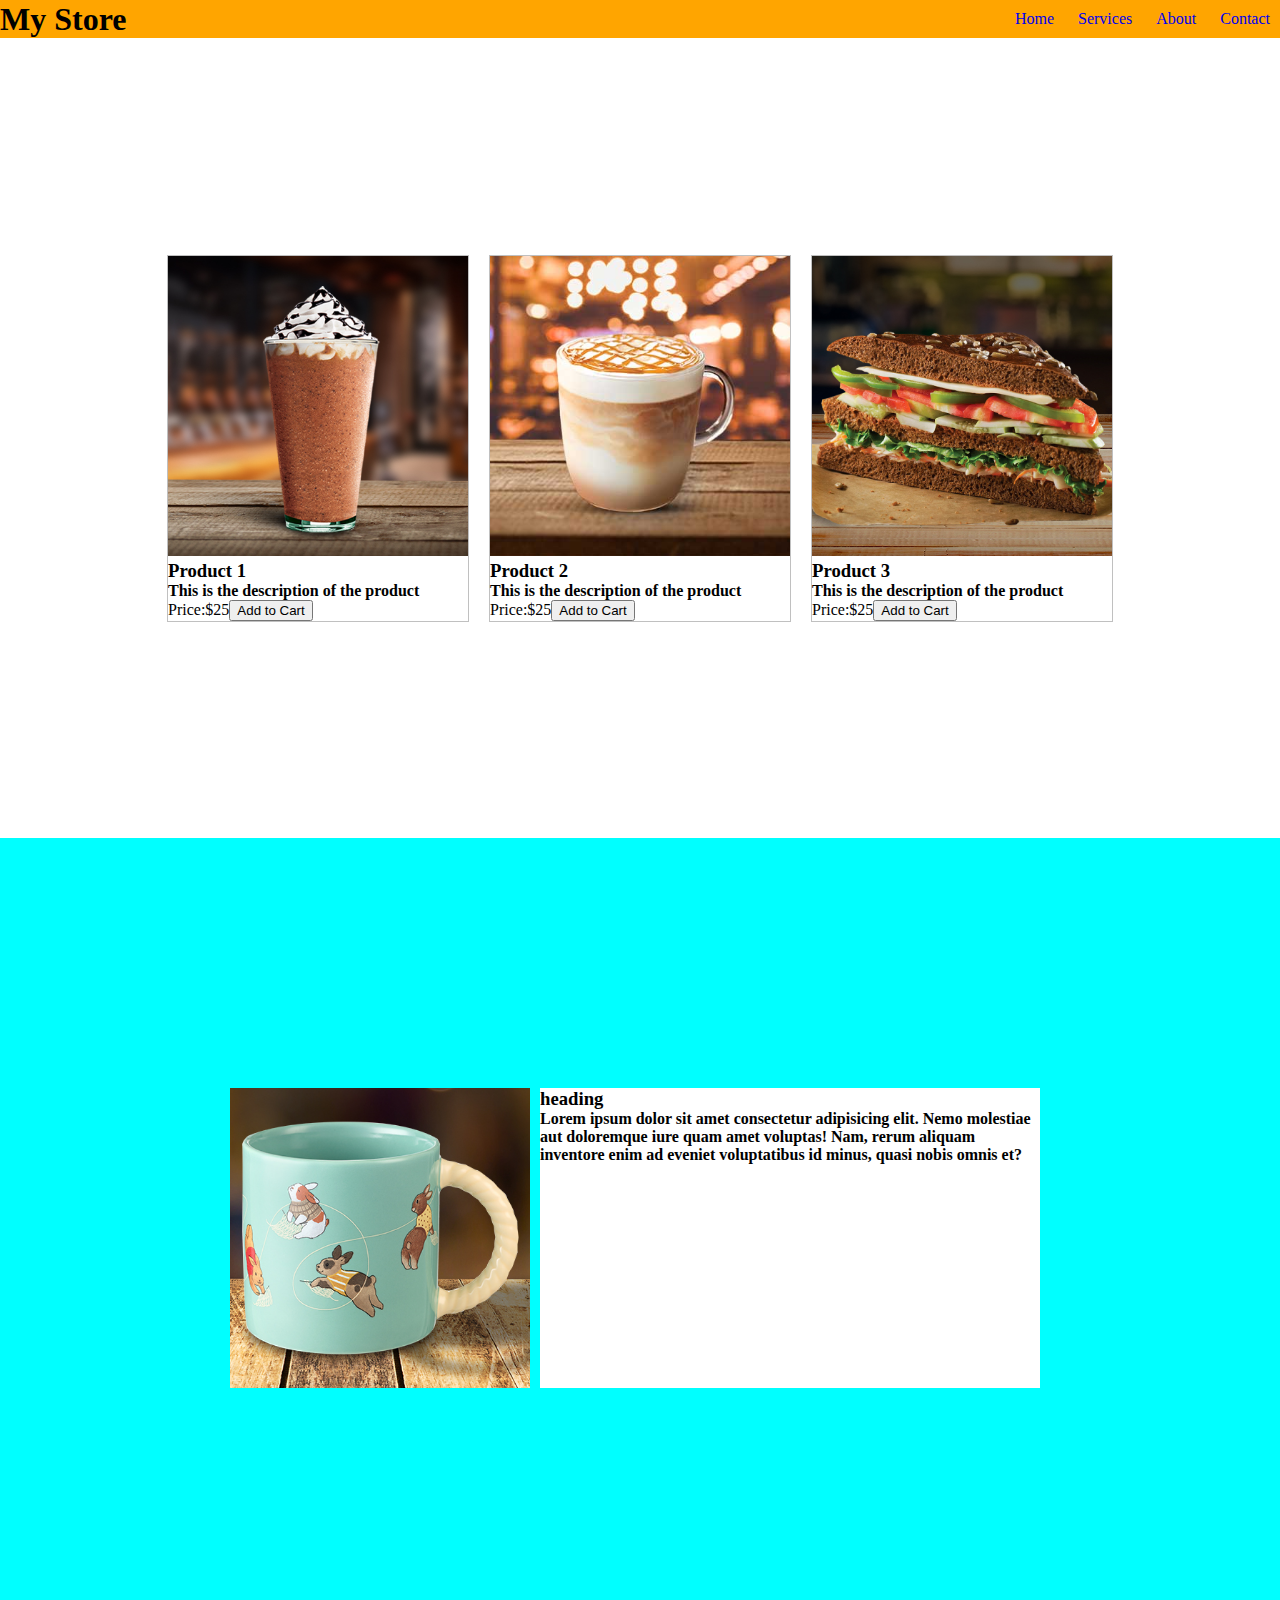
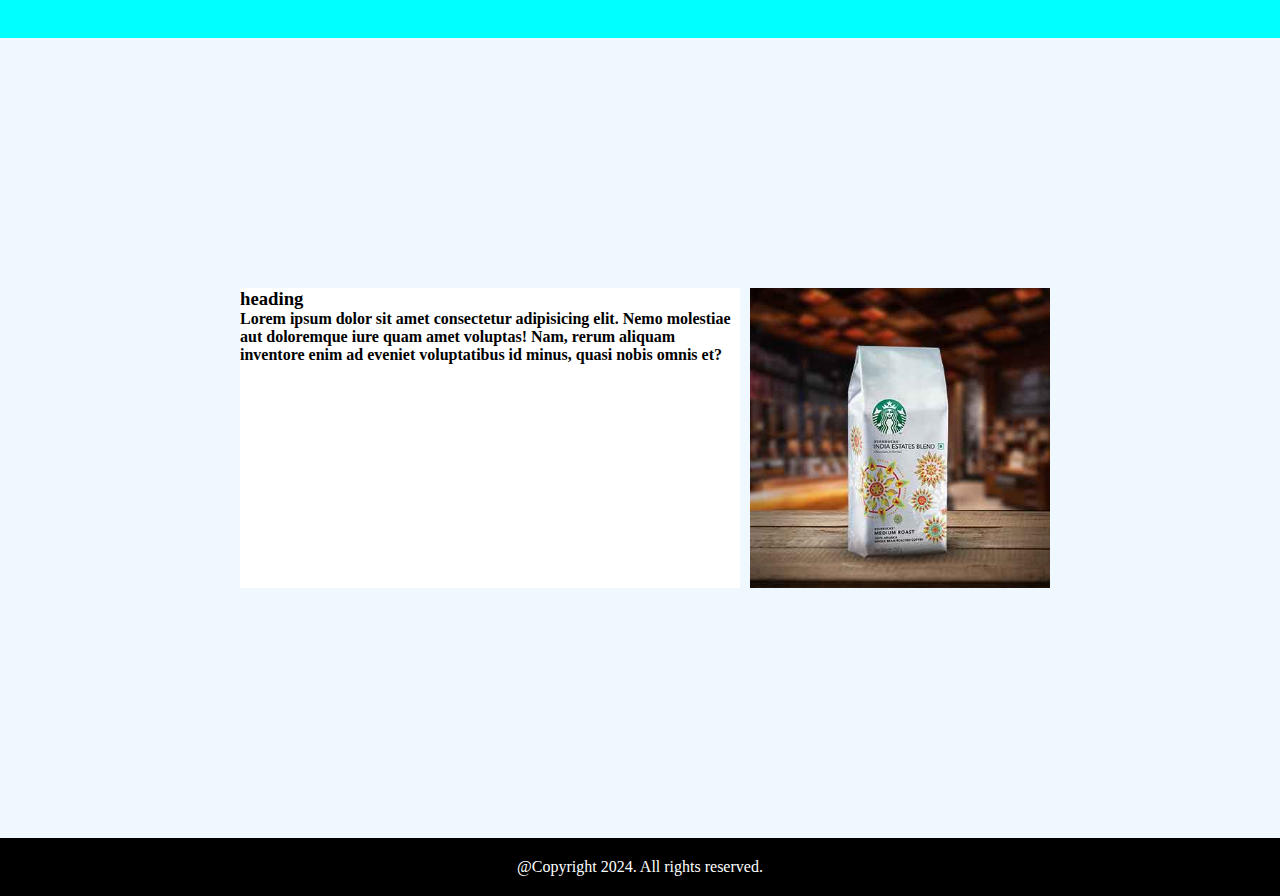
<file: onlinestore/page.html>
<!DOCTYPE html>
<html lang="en">
  <head>
    <meta charset="UTF-8" />
    <meta name="viewport" content="width=device-width, initial-scale=1.0" />
    <title>Document</title>
    <style>
      * {
        margin: 0px;
      }
      .header {
        background-color: orange;
        display: flex;
        justify-content: space-between;
        align-items: center;
      }
      .header a {
        text-decoration: none;
      }
      .header li {
        display: inline-block;
        padding: 10px;
      }
      a:hover {
        text-decoration: underline;
      }
      .row {
        display: flex;
        justify-content: center;
        padding :100px;
        height:600px;
        align-items: center;
      }
      .row .box {
        border: solid 1px silver;
        margin: 10px;
        width: 300px;
      

      }
      .row2 {
        display: flex;
        justify-content: center;
        background-color: aqua;
        height:600px;
        padding:100px;
        align-items: center;
      }
      .row2 .box {
        
        width: 500px;
        margin: 10px;
        background: white;
        height: 300px;
        
        
      }
      .footer{
        background-color: black;
        color: white;
        text-align: center;
        padding: 20px;
      }
      img {
        width: 300px;
      }

    </style>
  </head>
  <body>
    <div>
      <div class="header">
        <div>
          <h1>My Store</h1>
        </div>
        <div>
          <ul>
            <li><a href="#">Home</a></li>
            <li><a href="#">Services</a></li>
            <li><a href="#">About </a></li>
            <li><a href="#">Contact</a></li>
          </ul>
        </div>
      </div>

      <div class="row">
        <div class="box">
          <img src="assets/images/1.png" />
          <h3>Product 1</h3>
          <h4>This is the description of the product</h4>
          Price:$25<button>Add to Cart</button>
        </div>
        <div class="box">
          <img src="assets/images/2.png" />
          <h3>Product 2</h3>
          <h4>This is the description of the product</h4>
          Price:$25<button>Add to Cart</button>
        </div>
        <div class="box">
          <img src="assets/images/3.png" />
          <h3>Product 3</h3>
          <h4>This is the description of the product</h4>
          Price:$25<button>Add to Cart</button>
        </div>
      </div>

      <div class="row2">
        <img src="assets/images/4.png" />
        <div class="box" >
          <h3>heading</h3>
          <h4>
            Lorem ipsum dolor sit amet consectetur adipisicing elit. Nemo
            molestiae aut doloremque iure quam amet voluptas! Nam, rerum aliquam
            inventore enim ad eveniet voluptatibus id minus, quasi nobis omnis
            et?
          </h4>
        </div>
      </div>

      <div class="row2" style="background-color: aliceblue;">
        <div class="box" >
            <h3>heading</h3>
            <h4>
              Lorem ipsum dolor sit amet consectetur adipisicing elit. Nemo
              molestiae aut doloremque iure quam amet voluptas! Nam, rerum aliquam
              inventore enim ad eveniet voluptatibus id minus, quasi nobis omnis
              et?
            </h4>
          </div>
        
          <img src="assets/images/5.png"/>
       
        
      </div>

      <div class="footer">
        <footer>@Copyright 2024. All rights reserved.</footer>
      </div>

    </div>
  </body>
</html>
</file>
